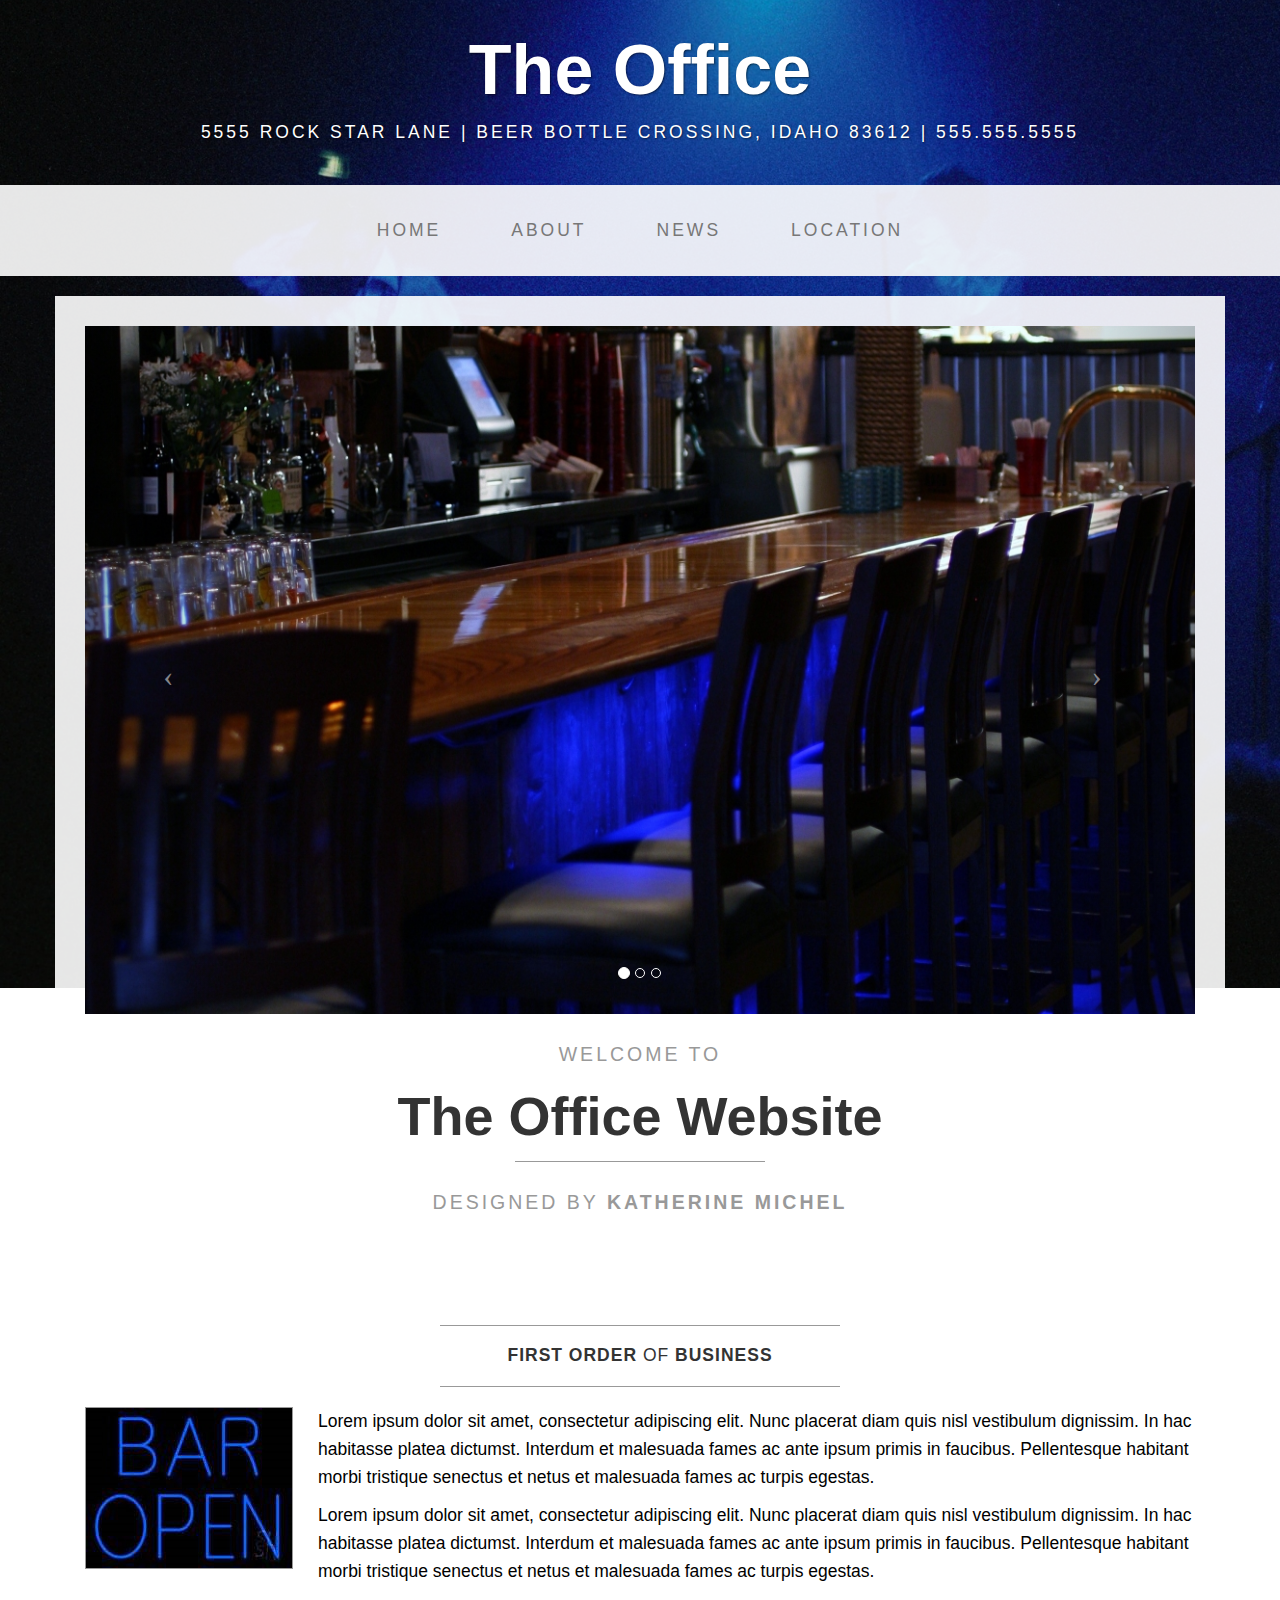
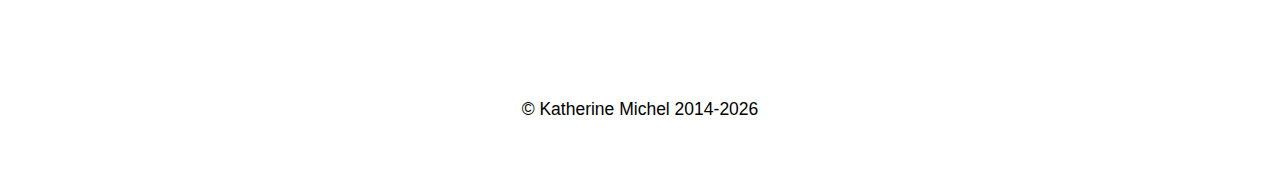
<file: index.html>
<!DOCTYPE html>
<html lang="en">

<head>
    <meta charset="utf-8">
    <meta name="viewport" content="width=device-width, initial-scale=1.0">
    <meta name="description" content="">
    <meta name="author" content="">

    <title>Katherine Michel: The Office</title>

    <!--Based on Start Bootstrap Business Casual-->
    
    <link href="css/bootstrap.css" rel="stylesheet">
    <link href="css/the-office.css" rel="stylesheet">
</head>

<body>

    <div class="brand">The Office</div>
    <div class="address-bar">5555 Rock Star Lane | Beer Bottle Crossing, Idaho 83612 | 555.555.5555</div>

    <nav class="navbar navbar-default" role="navigation">
        <div class="container">
            <div class="navbar-header">
                <button type="button" class="navbar-toggle" data-toggle="collapse" data-target=".navbar-ex1-collapse">
                    <span class="sr-only">Toggle navigation</span>
                    <span class="icon-bar"></span>
                    <span class="icon-bar"></span>
                    <span class="icon-bar"></span>
                </button>
                <a class="navbar-brand" href="index.html">The Office</a>
            </div>

            <!-- Collect the nav links, forms, and other content for toggling -->
            <div class="collapse navbar-collapse navbar-ex1-collapse">
                <ul class="nav navbar-nav">
                    <li><a href="index.html">Home</a>
                    </li>
                    <li><a href="about.html">About</a>
                    </li>
                    <li><a href="news.html">News</a>
                    </li>
                    <li><a href="location.html">Location</a>
                    </li>
                </ul>
            </div>
            <!-- /.navbar-collapse -->
        </div>
        <!-- /.container -->
    </nav>

    <div class="container">

        <div class="row">
            <div class="box">
                <div class="col-lg-12 text-center">
                    <div id="carousel-example-generic" class="carousel slide">
                        <!-- Indicators -->
                        <ol class="carousel-indicators hidden-xs">
                            <li data-target="#carousel-example-generic" data-slide-to="0" class="active"></li>
                            <li data-target="#carousel-example-generic" data-slide-to="1"></li>
                            <li data-target="#carousel-example-generic" data-slide-to="2"></li>
                        </ol>

                        <!-- Wrapper for slides -->
                        <div class="carousel-inner">
                            <div class="item active">
                                <img class="img-responsive img-full" src="images/image2.jpg" alt="">
                            </div>
                            <!--<div class="item">
                                <img class="img-responsive img-full" src="images/image.jpg" alt="">
                            </div>-->
                            <div class="item">
                                <img class="img-responsive img-full" src="images/image4.jpg" alt="">
                            </div>
                        </div>

                        <!-- Controls -->
                        <a class="left carousel-control" href="#carousel-example-generic" data-slide="prev">
                            <span class="icon-prev"></span>
                        </a>
                        <a class="right carousel-control" href="#carousel-example-generic" data-slide="next">
                            <span class="icon-next"></span>
                        </a>
                    </div>
                    <h2>
                        <small>Welcome to</small>
                    </h2>
                    <h1>
                        <span class="brand-name">The Office Website</span>
                    </h1>
                    <hr class="tagline-divider">
                    <h2>
                        <small>Designed by <strong>Katherine Michel</strong></small>
                    </h2>
                </div>
            </div>
        </div>

        <div class="row">
            <div class="box">
                <div class="col-lg-12">
                    <hr>
                    <h2 class="intro-text text-center"><strong>First Order </strong>of <strong>Business</strong>
                    </h2>
                    <hr>
                    <img class="img-responsive img-border img-left" src="images/image5.jpg" alt="">
                    <hr class="visible-xs">
                    <p>Lorem ipsum dolor sit amet, consectetur adipiscing elit. Nunc placerat diam quis nisl vestibulum dignissim. In hac habitasse platea dictumst. Interdum et malesuada fames ac ante ipsum primis in faucibus. Pellentesque habitant morbi tristique senectus et netus et malesuada fames ac turpis egestas.</p>
                    <p>Lorem ipsum dolor sit amet, consectetur adipiscing elit. Nunc placerat diam quis nisl vestibulum dignissim. In hac habitasse platea dictumst. Interdum et malesuada fames ac ante ipsum primis in faucibus. Pellentesque habitant morbi tristique senectus et netus et malesuada fames ac turpis egestas.</p>
                </div>
            </div>
        </div>

    </div>
    <!-- /.container -->

    <footer>
        <div class="container">
            <div class="row">
                <div class="col-lg-12 text-center">
                    <p>&copy; Katherine Michel 2014<script>new Date().getFullYear()>2014&&document.write("-"+new Date().getFullYear());</script></p>
                </div>
            </div>
        </div>
    </footer>

    <!-- JavaScript -->
    <script src="js/jquery-1.10.2.js"></script>
    <script src="js/bootstrap.js"></script>
    <script>
    // Activates the Carousel
    $('.carousel').carousel({
        interval: 5000
    })
    </script>

</body>

</html>
</file>
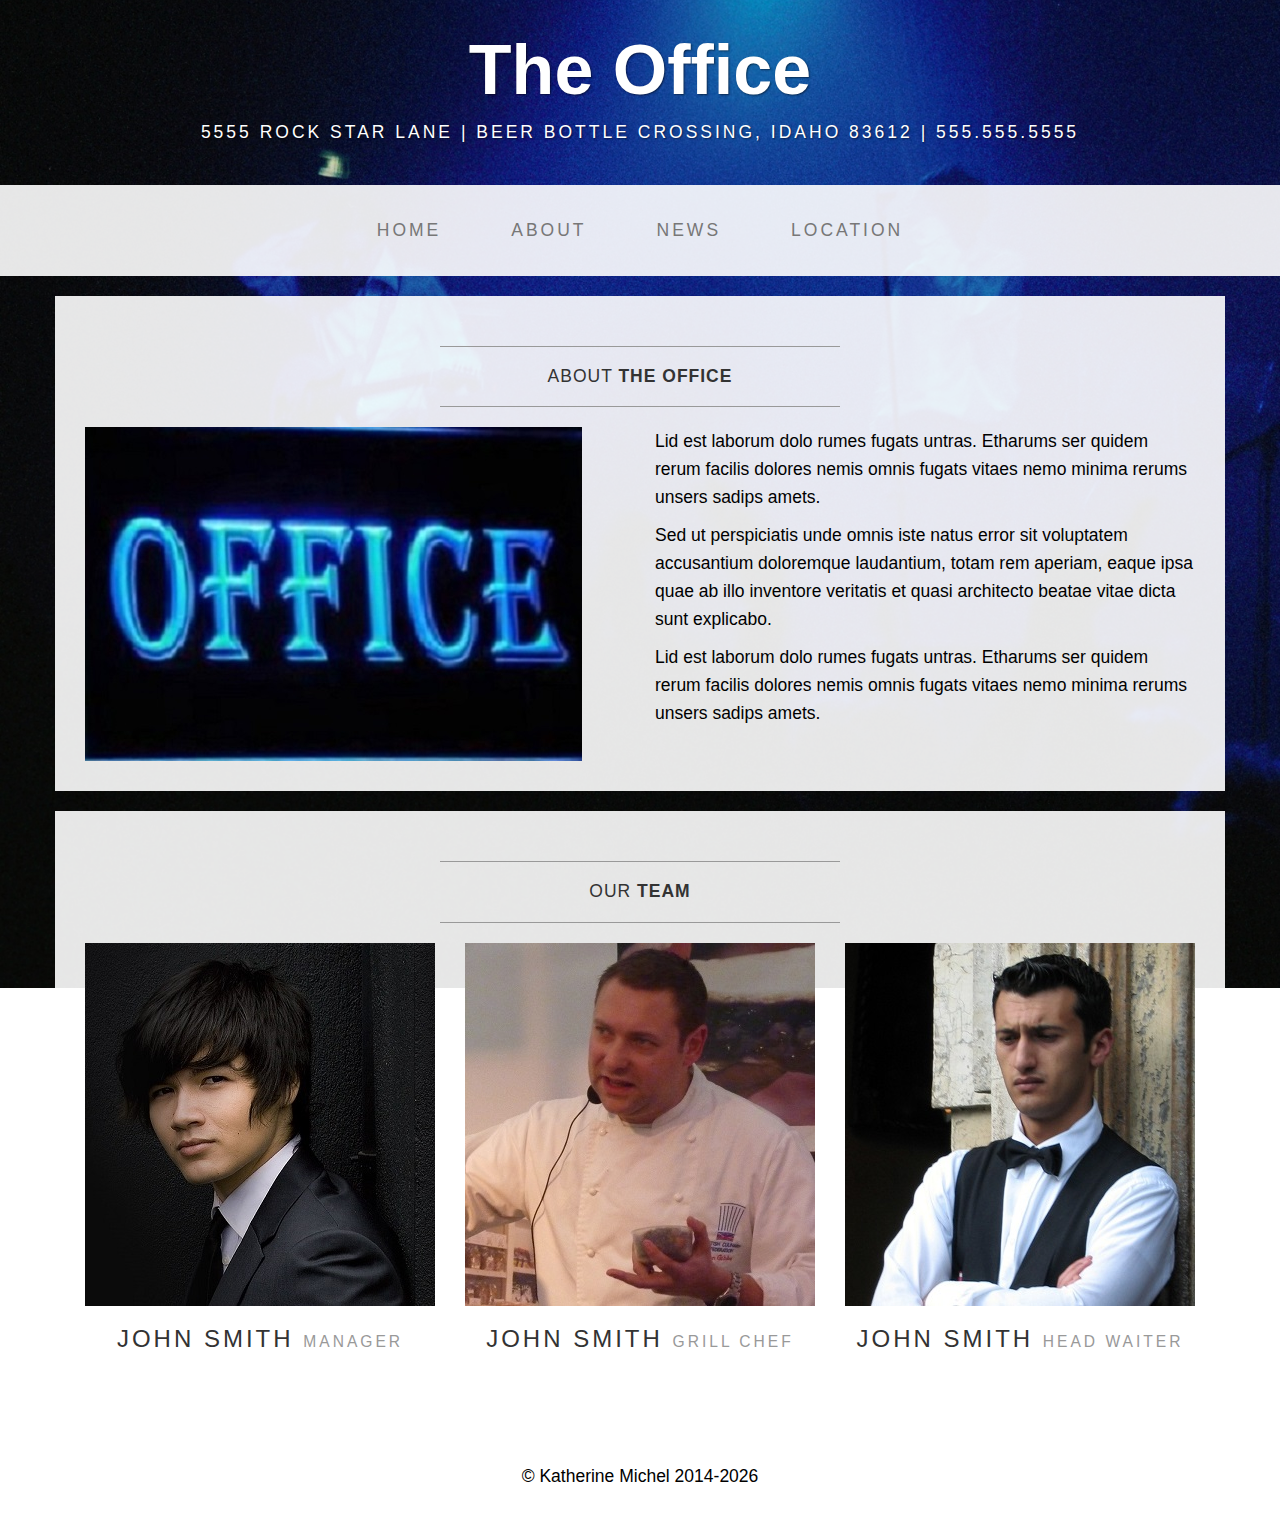
<file: about.html>
<!DOCTYPE html>
<html lang="en">

<head>
    <meta charset="utf-8">
    <meta name="viewport" content="width=device-width, initial-scale=1.0">
    <meta name="description" content="">
    <meta name="author" content="">

    <title>Katherine Michel: The Office</title>

    <!--Based on Start Bootstrap Business Casual-->
    
    <link href="css/bootstrap.css" rel="stylesheet">
    <link href="css/the-office.css" rel="stylesheet">
</head>

<body>

    <div class="brand">The Office</div>
    <div class="address-bar">5555 Rock Star Lane | Beer Bottle Crossing, Idaho 83612 | 555.555.5555</div>

    <nav class="navbar navbar-default" role="navigation">
        <div class="container">
            <div class="navbar-header">
                <button type="button" class="navbar-toggle" data-toggle="collapse" data-target=".navbar-ex1-collapse">
                    <span class="sr-only">Toggle navigation</span>
                    <span class="icon-bar"></span>
                    <span class="icon-bar"></span>
                    <span class="icon-bar"></span>
                </button>
                <a class="navbar-brand" href="index.html">The Office</a>
            </div>

            <!-- Collect the nav links, forms, and other content for toggling -->
            <div class="collapse navbar-collapse navbar-ex1-collapse">
                <ul class="nav navbar-nav">
                    <li><a href="index.html">Home</a>
                    </li>
                    <li><a href="about.html">About</a>
                    </li>
                    <li><a href="news.html">News</a>
                    </li>
                    <li><a href="location.html">Location</a>
                    </li>
                </ul>
            </div>
            <!-- /.navbar-collapse -->
        </div>
        <!-- /.container -->
    </nav>

    <div class="container">

        <div class="row">
            <div class="box">
                <div class="col-lg-12">
                    <hr>
                    <h2 class="intro-text text-center">About <strong>The Office</strong>
                    </h2>
                    <hr>
                </div>
                <div class="col-md-6">
                    <img class="img-responsive img-border-left" src="images/image6.jpg" alt="">
                </div>
                <div class="col-md-6">
                    <p>Lid est laborum dolo rumes fugats untras. Etharums ser quidem rerum facilis dolores nemis omnis fugats vitaes nemo minima rerums unsers sadips amets.</p>
                    <p>Sed ut perspiciatis unde omnis iste natus error sit voluptatem accusantium doloremque laudantium, totam rem aperiam, eaque ipsa quae ab illo inventore veritatis et quasi architecto beatae vitae dicta sunt explicabo.</p>
                    <p>Lid est laborum dolo rumes fugats untras. Etharums ser quidem rerum facilis dolores nemis omnis fugats vitaes nemo minima rerums unsers sadips amets.</p>
                </div>
                <div class="clearfix"></div>
            </div>
        </div>

        <div class="row">
            <div class="box">
                <div class="col-lg-12">
                    <hr>
                    <h2 class="intro-text text-center">Our <strong>Team</strong>
                    </h2>
                    <hr>
                </div>
                <div class="col-sm-4 text-center">
                    <img class="img-responsive" src="images/team1.jpg" alt="">
                    <h3>John Smith
                        <small>Manager</small>
                    </h3>
                </div>
                <div class="col-sm-4 text-center">
                    <img class="img-responsive" src="images/team2.jpg" alt="">
                    <h3>John Smith
                        <small>Grill Chef</small>
                    </h3>
                </div>
                <div class="col-sm-4 text-center">
                    <img class="img-responsive" src="images/team3.jpg" alt="">
                    <h3>John Smith
                        <small>Head Waiter</small>
                    </h3>
                </div>
                <div class="clearfix"></div>
            </div>
        </div>

    </div>
    <!-- /.container -->

    <footer>
        <div class="container">
            <div class="row">
                <div class="col-lg-12 text-center">
                    <p>&copy; Katherine Michel 2014<script>new Date().getFullYear()>2014&&document.write("-"+new Date().getFullYear());</script></p>
                </div>
            </div>
        </div>
    </footer>

    <!-- JavaScript -->
    <script src="js/jquery-1.10.2.js"></script>
    <script src="js/bootstrap.js"></script>

</body>

</html>
</file>
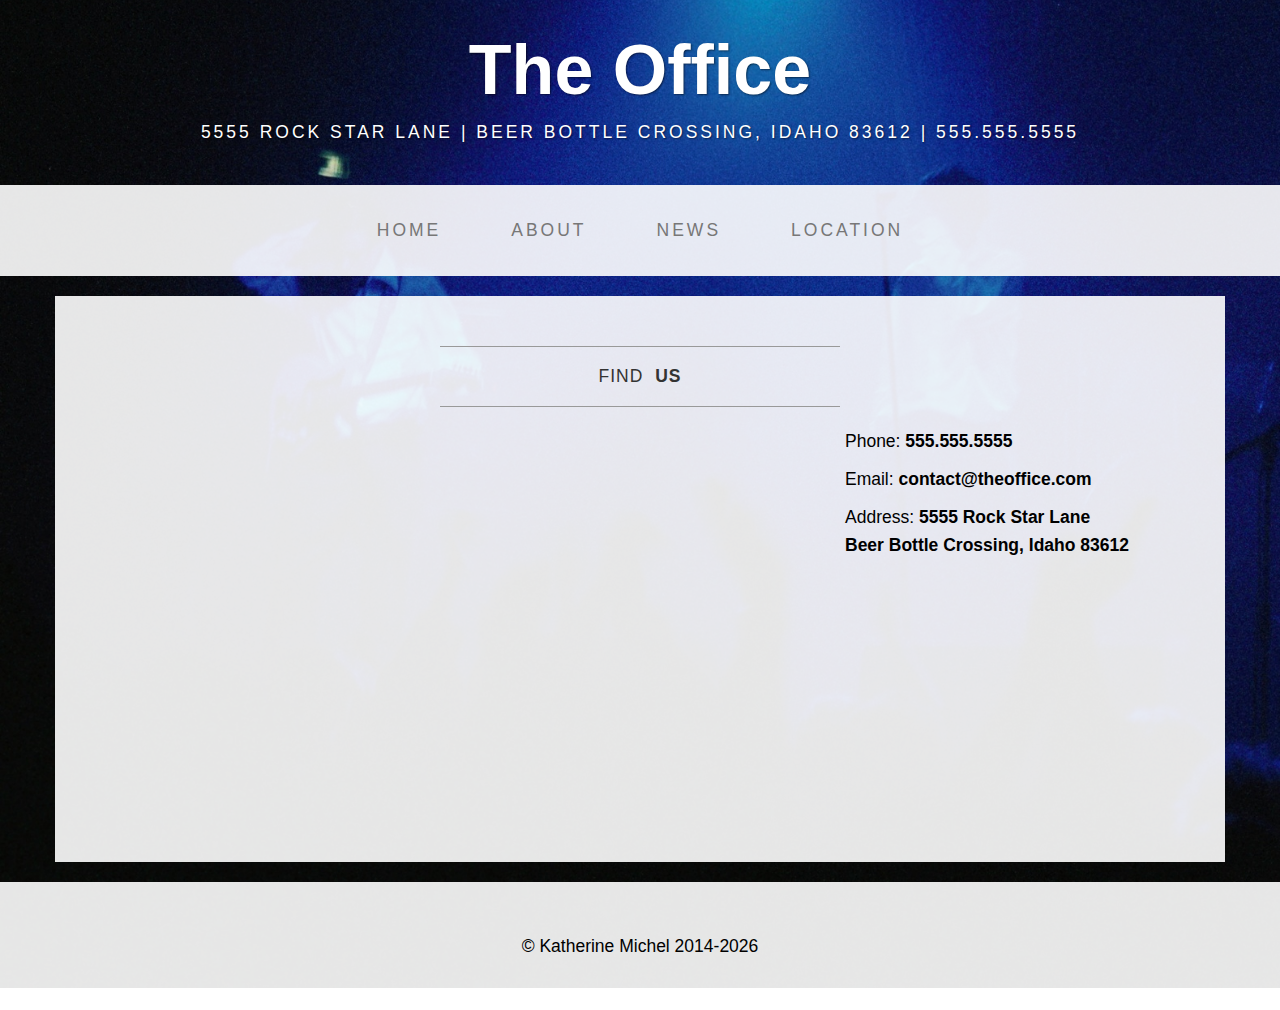
<file: location.html>
<!DOCTYPE html>
<html lang="en">

<head>
    <meta charset="utf-8">
    <meta name="viewport" content="width=device-width, initial-scale=1.0">
    <meta name="description" content="">
    <meta name="author" content="">

    <title>Katherine Michel: The Office</title>

    <!--Based on Start Bootstrap Business Casual-->
    
    <link href="css/bootstrap.css" rel="stylesheet">
    <link href="css/the-office.css" rel="stylesheet">
</head>

<body>

    <div class="brand">The Office</div>
    <div class="address-bar">5555 Rock Star Lane | Beer Bottle Crossing, Idaho 83612 | 555.555.5555</div>

    <nav class="navbar navbar-default" role="navigation">
        <div class="container">
            <div class="navbar-header">
                <button type="button" class="navbar-toggle" data-toggle="collapse" data-target=".navbar-ex1-collapse">
                    <span class="sr-only">Toggle navigation</span>
                    <span class="icon-bar"></span>
                    <span class="icon-bar"></span>
                    <span class="icon-bar"></span>
                </button>
                <a class="navbar-brand" href="index.html">The Office</a>
            </div>

            <!-- Collect the nav links, forms, and other content for toggling -->
            <div class="collapse navbar-collapse navbar-ex1-collapse">
                <ul class="nav navbar-nav">
                    <li><a href="index.html">Home</a>
                    </li>
                    <li><a href="about.html">About</a>
                    </li>
                    <li><a href="news.html">News</a>
                    </li>
                    <li><a href="location.html">Location</a>
                    </li>
                </ul>
            </div>
            <!-- /.navbar-collapse -->
        </div>
        <!-- /.container -->
    </nav>

    <div class="container">

        <div class="row">
            <div class="box">
                <div class="col-lg-12">
                    <hr>
                    <h2 class="intro-text text-center">Find &nbsp;<strong>us</strong>
                    </h2>
                    <hr>
                </div>
                <div class="col-md-8">
                    <!-- Embedded Google Map using an iframe - to select your location find it on Google maps and paste the link as the iframe src. If you want to use the Google Maps API instead then have at it! -->
                    <iframe width="100%" height="400" frameborder="0" scrolling="no" marginheight="0" marginwidth="0" src="http://maps.google.com/maps?hl=en&amp;ie=UTF8&amp;ll=37.0625,-95.677068&amp;spn=56.506174,79.013672&amp;t=m&amp;z=4&amp;output=embed"></iframe>
                </div>
                <div class="col-md-4">
                    <p>Phone: <strong>555.555.5555</strong>
                    </p>
                    <p>Email: <strong>contact@theoffice.com</strong>
                    </p>
                    <p>Address: <strong>5555 Rock Star Lane<br>Beer Bottle Crossing, Idaho 83612</strong>
                    </p>
                </div>
                <div class="clearfix"></div>
            </div>
        </div>

    </div>
    <!-- /.container -->

    <footer>
        <div class="container">
            <div class="row">
                <div class="col-lg-12 text-center">
                    <p>&copy; Katherine Michel 2014<script>new Date().getFullYear()>2014&&document.write("-"+new Date().getFullYear());</script></p>
                </div>
            </div>
        </div>
    </footer>

    <!-- JavaScript -->
    <script src="js/jquery-1.10.2.js"></script>
    <script src="js/bootstrap.js"></script>

</body>

</html>
</file>
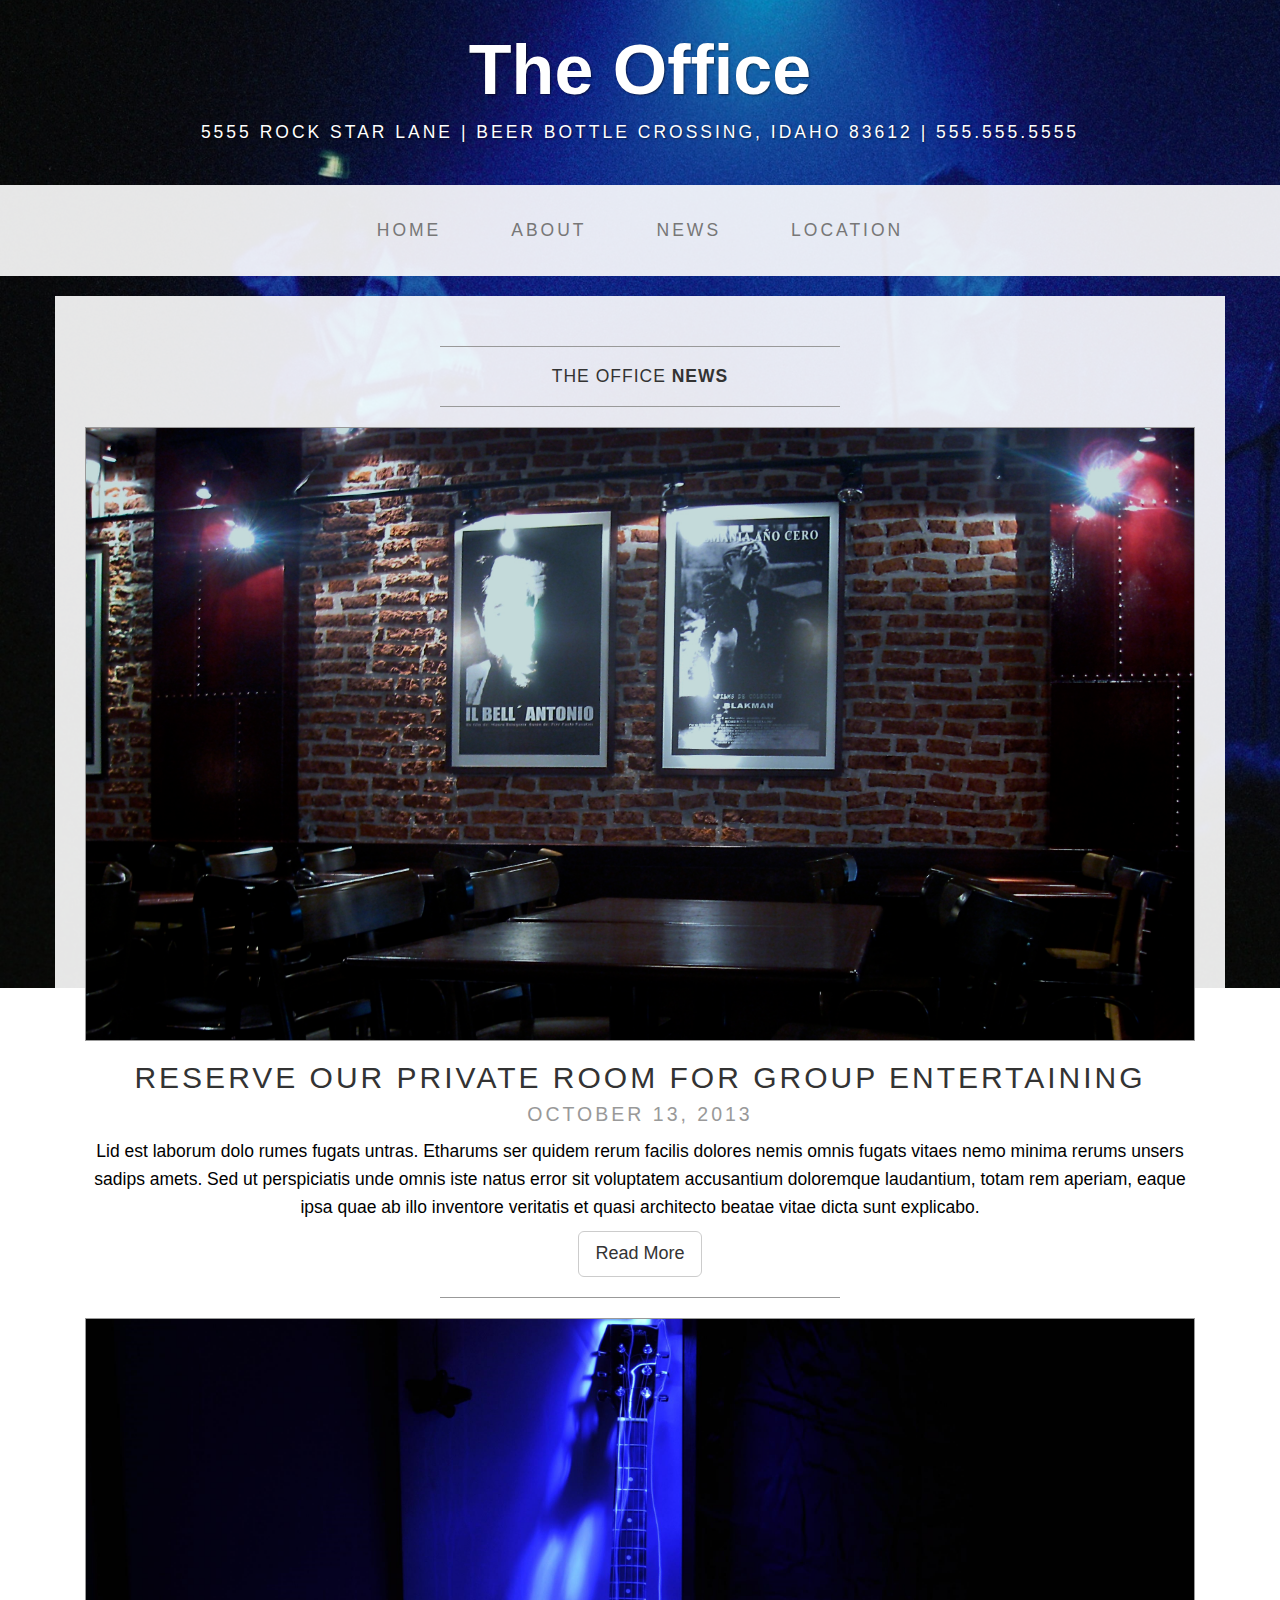
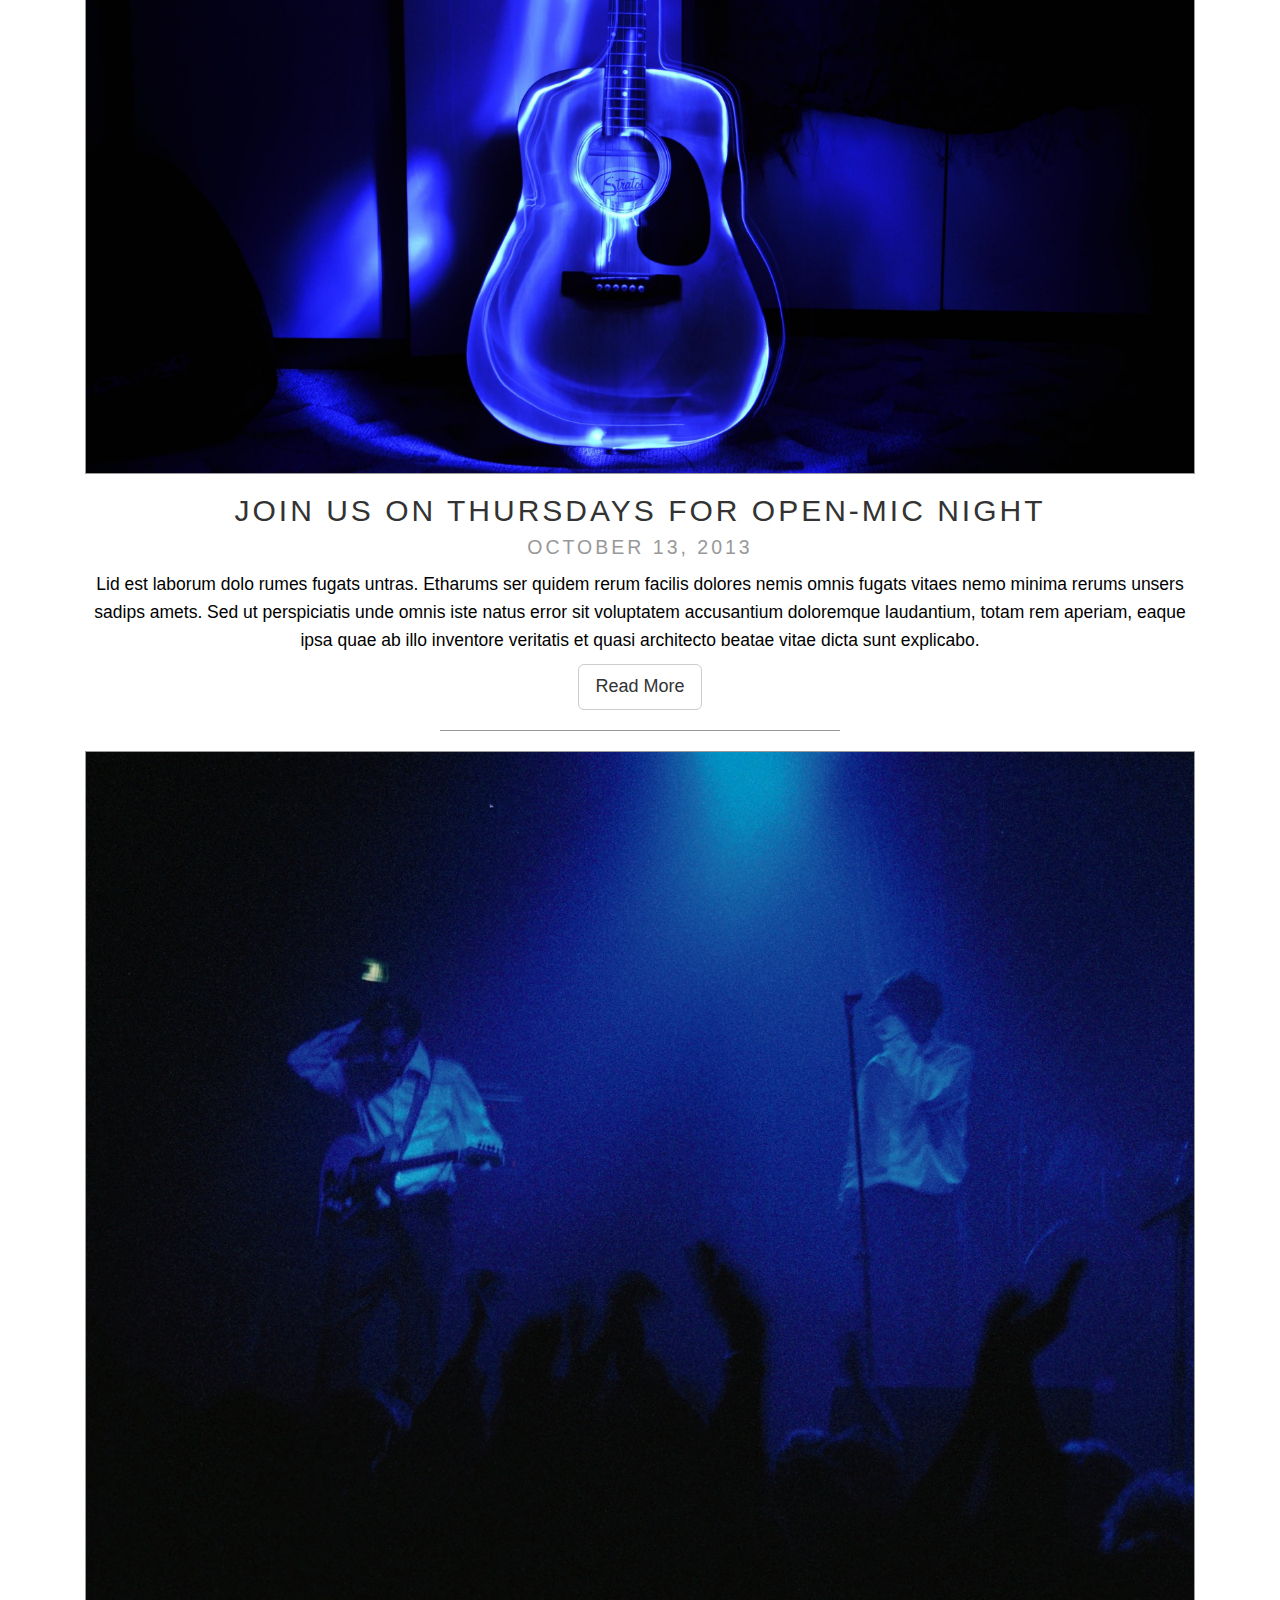
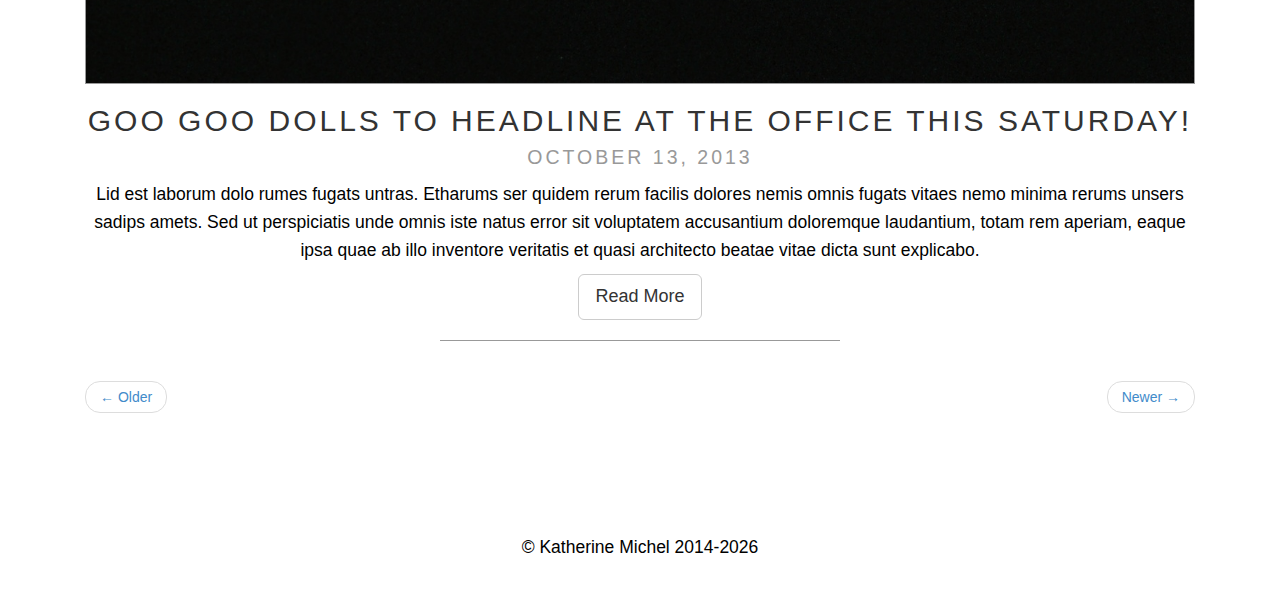
<file: news.html>
<!DOCTYPE html>
<html lang="en">

<head>
    <meta charset="utf-8">
    <meta name="viewport" content="width=device-width, initial-scale=1.0">
    <meta name="description" content="">
    <meta name="author" content="">

    <title>Katherine Michel: The Office</title>

    <!--Based on Start Bootstrap Business Casual-->
    
    <link href="css/bootstrap.css" rel="stylesheet">
    <link href="css/the-office.css" rel="stylesheet">
</head>

<body>

    <div class="brand">The Office</div>
    <div class="address-bar">5555 Rock Star Lane | Beer Bottle Crossing, Idaho 83612 | 555.555.5555</div>

    <nav class="navbar navbar-default" role="navigation">
        <div class="container">
            <div class="navbar-header">
                <button type="button" class="navbar-toggle" data-toggle="collapse" data-target=".navbar-ex1-collapse">
                    <span class="sr-only">Toggle navigation</span>
                    <span class="icon-bar"></span>
                    <span class="icon-bar"></span>
                    <span class="icon-bar"></span>
                </button>
                <a class="navbar-brand" href="index.html">The Office</a>
            </div>

            <!-- Collect the nav links, forms, and other content for toggling -->
            <div class="collapse navbar-collapse navbar-ex1-collapse">
                <ul class="nav navbar-nav">
                    <li><a href="index.html">Home</a>
                    </li>
                    <li><a href="about.html">About</a>
                    </li>
                    <li><a href="news.html">News</a>
                    </li>
                    <li><a href="location.html">Location</a>
                    </li>
                </ul>
            </div>
            <!-- /.navbar-collapse -->
        </div>
        <!-- /.container -->
    </nav>

    <div class="container">

        <div class="row">
            <div class="box">
                <div class="col-lg-12">
                    <hr>
                    <h2 class="intro-text text-center">The Office <strong>News</strong>
                    </h2>
                    <hr>
                </div>
                <div class="col-lg-12 text-center">
                    <img class="img-responsive img-border img-full" src="images/image7.jpg" alt="">
                    <h2>Reserve our private room for group entertaining
                        <br>
                        <small>October 13, 2013</small>
                    </h2>
                    <p>Lid est laborum dolo rumes fugats untras. Etharums ser quidem rerum facilis dolores nemis omnis fugats vitaes nemo minima rerums unsers sadips amets. Sed ut perspiciatis unde omnis iste natus error sit voluptatem accusantium doloremque laudantium, totam rem aperiam, eaque ipsa quae ab illo inventore veritatis et quasi architecto beatae vitae dicta sunt explicabo.</p>
                    <a href="#" class="btn btn-default btn-lg">Read More</a>
                    <hr>
                </div>
                <div class="col-lg-12 text-center">
                    <img class="img-responsive img-border img-full" src="images/image8.jpg" alt="">
                    <h2>Join us on Thursdays for open-mic night
                        <br>
                        <small>October 13, 2013</small>
                    </h2>
                    <p>Lid est laborum dolo rumes fugats untras. Etharums ser quidem rerum facilis dolores nemis omnis fugats vitaes nemo minima rerums unsers sadips amets. Sed ut perspiciatis unde omnis iste natus error sit voluptatem accusantium doloremque laudantium, totam rem aperiam, eaque ipsa quae ab illo inventore veritatis et quasi architecto beatae vitae dicta sunt explicabo.</p>
                    <a href="#" class="btn btn-default btn-lg">Read More</a>
                    <hr>
                </div>
                <div class="col-lg-12 text-center">
                    <img class="img-responsive img-border img-full" src="images/image9.jpg" alt="">
                    <h2>Goo Goo Dolls to headline at The Office this Saturday!
                        <br>
                        <small>October 13, 2013</small>
                    </h2>
                    <p>Lid est laborum dolo rumes fugats untras. Etharums ser quidem rerum facilis dolores nemis omnis fugats vitaes nemo minima rerums unsers sadips amets. Sed ut perspiciatis unde omnis iste natus error sit voluptatem accusantium doloremque laudantium, totam rem aperiam, eaque ipsa quae ab illo inventore veritatis et quasi architecto beatae vitae dicta sunt explicabo.</p>
                    <a href="#" class="btn btn-default btn-lg">Read More</a>
                    <hr>
                </div>
                <div class="col-lg-12 text-center">
                    <ul class="pager">
                        <li class="previous"><a href="#">&larr; Older</a>
                        </li>
                        <li class="next"><a href="#">Newer &rarr;</a>
                        </li>
                    </ul>
                </div>
            </div>
        </div>

    </div>
    <!-- /.container -->

    <footer>
        <div class="container">
            <div class="row">
                <div class="col-lg-12 text-center">
                    <p>&copy; Katherine Michel 2014<script>new Date().getFullYear()>2014&&document.write("-"+new Date().getFullYear());</script></p>
                </div>
            </div>
        </div>
    </footer>

    <!-- JavaScript -->
    <script src="js/jquery-1.10.2.js"></script>
    <script src="js/bootstrap.js"></script>

</body>

</html>
</file>
<file: css/the-office.css>
body {
  background: url(../images/image1.jpg) no-repeat center center fixed; 
  -webkit-background-size: cover;
  -moz-background-size: cover;
  -o-background-size: cover;
  background-size: cover;
}

h1, h2, h3, h4, h5, h6 {
  text-transform: uppercase;
  letter-spacing: 3px;
  font-weight: 400;
}

p {
  font-size: 1.25em;
  line-height: 1.6;
  color: #000;
}

hr {
  border-color: #999999;
  max-width: 400px;
}

.brand,
.address-bar {
  display: none;
}


.navbar-brand {
  text-transform: uppercase;
  letter-spacing: 2px;
  font-weight: 900;
}

.navbar-nav {
  text-transform: uppercase;
  letter-spacing: 3px;
  font-weight: 400;
}

.img-full {
  min-width: 100%;
}

.brand-name {
  font-weight: 700;
  font-size: 1.5em;
  text-transform: capitalize;
  letter-spacing: normal;
}

.tagline-divider {
  margin: 15px auto 3px;
  border-color: #999999;
  max-width: 250px;
}

.box {
  background: #fff;
  background: rgba(255,255,255,0.9);
  margin-bottom: 20px;
  padding: 30px 15px;
}

.intro-text {
  text-transform: uppercase;
  letter-spacing: 1px;
  font-size: 1.25em;
  font-weight: 400;
}

.img-border {
  float: none;
  margin: 0 auto 0;
  border: #999999 solid 1px;
}

.img-left {
  float: none;
  margin: 0 auto 0;
}

footer {
  background: #fff;
  background: rgba(255,255,255,0.9);
}

footer p {
  margin: 0;
  padding: 50px 0;
}

@media screen and (min-width: 768px) {

.brand {
  display: inherit;
  font-weight: 700;
  font-size: 5em;
  line-height: normal;
  text-align: center;
  margin: 0;
  padding: 30px 0 10px;
  color: #fff;
  text-shadow: 1px 1px 2px rgba(0, 0, 0, 0.5);
}

.top-divider {
  margin-top: 0;
}

.img-left {
  float: left;
  margin-right: 25px;
}

.address-bar {
  display: inherit;
  text-align: center;
  margin: 0;
  padding: 0 0 40px;
  font-size: 1.25em;
  text-transform: uppercase;
  letter-spacing: 3px;
  font-weight: 400;
  color: #fff;
  text-shadow: 1px 1px 2px rgba(0, 0, 0, 0.5);
}

.navbar {
  border-radius: 0;
}

.navbar-header {
  display: none;
}

.navbar {
  min-height: 0;
}

.navbar-default {
  background: #fff;
  background: rgba(255,255,255,0.9);
  border: none;
}

.nav>li>a {
  padding: 35px;
}

.navbar-nav>li>a {
  line-height: normal;
}

.navbar-nav {
  float: none;
  margin: 0 auto;
  display: table;
  table-layout: fixed;
  font-size: 1.25em;
}

}

@media screen and (min-width: 1200px) {
    .box:after {
        content: '';
        display: table;
        clear: both;
    }
}
</file>
